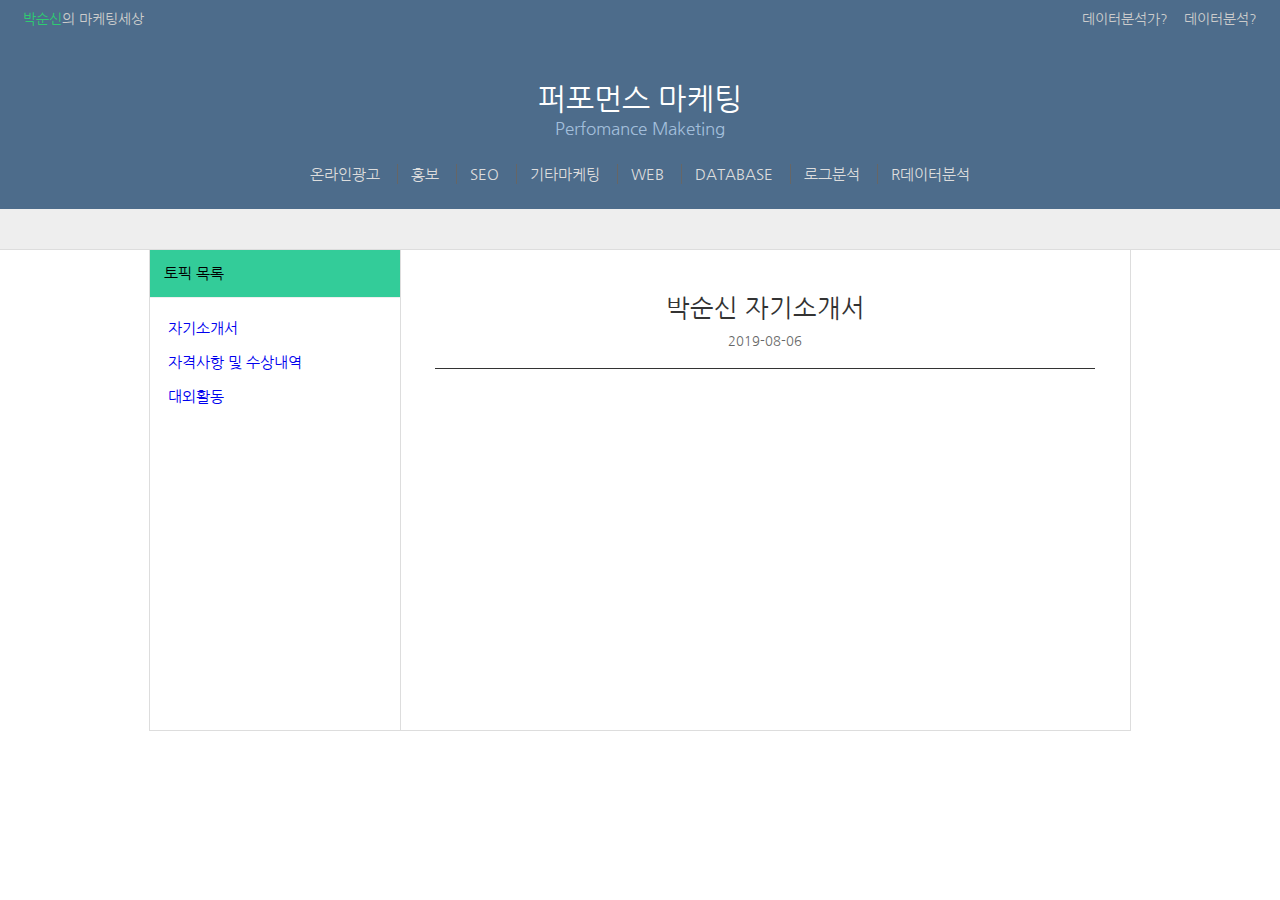
<file: index.html>
<!doctype html>
<html>

<head>
  <title>Web1 - JavaScript</title>
  <meta charset="utf-8">
  <link rel="stylesheet" href="style.css">
  <link href="https://fonts.googleapis.com/css?family=Nanum+Gothic|Source+Sans+Pro&display=swap" rel="stylesheet">
</head>


<body>

  <header id="header">


    <ul id="left_nav">
      <li>
        <a href="index.html"><span>박순신</span>의 마케팅세상</a>
      </li>
    </ul>


    <ul id="right_nav">
      <li>
        <a target="_blank" href="https://github.com/Team-Neighborhood/I-want-to-study-Data-Science/wiki/%EB%8D%B0%EC%9D%B4%ED%84%B0-%EB%B6%84%EC%84%9D%EA%B0%80">데이터분석가?</a>
      </li>
      <li>
        <a target="_blank" href="https://www.slideshare.net/leoyang991/ss-90038927">데이터분석?</a>
      </li>
    </ul>


    <h1 id="title">
      <a class="head" href="index.html">퍼포먼스 마케팅</a>
      <p class="subhead">Perfomance Maketing</p>
    </h1>


    <ul id="main_menu">
      <li class="else">
        <a href="#">온라인광고</a>
      </li>
      <li>
        <a href="#">홍보</a>
      </li>
      <li>
        <a href="#">SEO</a>
      </li>
      <li>
        <a href="#">기타마케팅</a>
      </li>
      <li>
        <a href="#">WEB</a>
      </li>
      <li>
        <a href="#">DATABASE</a>
      </li>
      <li>
        <a href="#">로그분석</a>
      </li>
      <li>
        <a href="#">R데이터분석</a>
      </li>
    </ul>


  </header>

  <div id="blockline">
    <span></span>
  </div>

  <div id="grid">
    <div id="list_index">
      <h2>토픽 목록</h2>
      <ol>
        <li><a href="index.html">자기소개서</a></li>
        <li><a href="2.html">자격사항 및 수상내역</a></li>
        <li><a href="3.html">대외활동</a></li>
      </ol>
    </div>

    <div id="article">
      <hgroup class="hgroup">
        <h1>박순신 자기소개서</h1>
        <time datetime>2019-08-06</time>
      </hgroup>
      <div>



      </div>
    </div>
  </div>

</body>

</html>
</file>
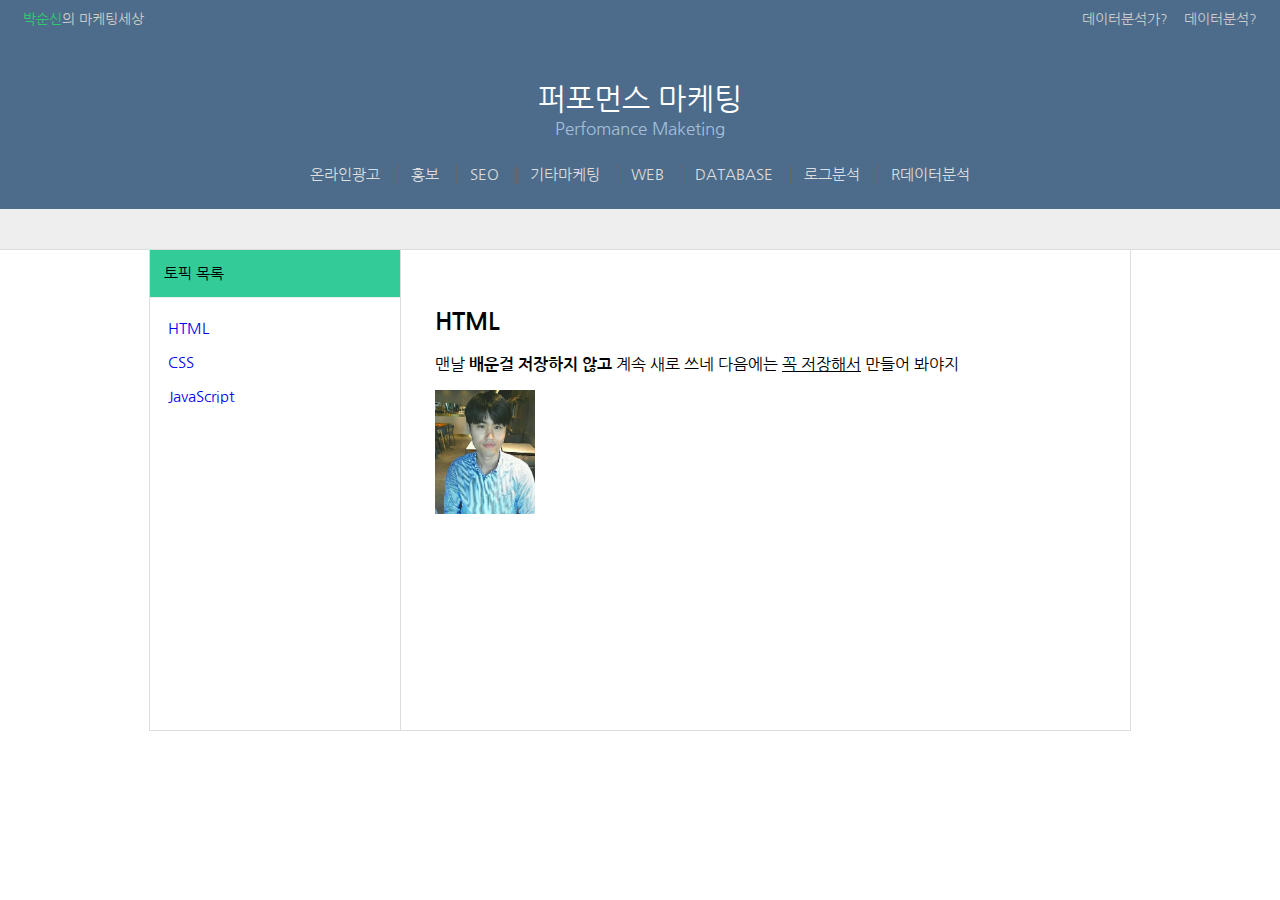
<file: 1.html>
<!doctype html>
<html>

<head>

  <title>Web1 - html</title>
  <meta charset="utf-8">
  <link rel="stylesheet" href="style.css">
  <link href="https://fonts.googleapis.com/css?family=Nanum+Gothic|Source+Sans+Pro&display=swap" rel="stylesheet">

</head>


<body>

  <header id="header">


    <ul id="left_nav">
      <li>
        <a href="index.html"><span>박순신</span>의 마케팅세상</a>
      </li>
    </ul>


    <ul id="right_nav">
      <li>
        <a target="_blank" href="https://github.com/Team-Neighborhood/I-want-to-study-Data-Science/wiki/%EB%8D%B0%EC%9D%B4%ED%84%B0-%EB%B6%84%EC%84%9D%EA%B0%80">데이터분석가?</a>
      </li>
      <li>
        <a target="_blank" href="https://www.slideshare.net/leoyang991/ss-90038927">데이터분석?</a>
      </li>
    </ul>


    <h1 id="title">
      <a class="head" href="index.html">퍼포먼스 마케팅</a>
      <p class="subhead">Perfomance Maketing</p>
    </h1>


    <ul id="main_menu">
      <li class="else">
        <a href="#">온라인광고</a>
      </li>
      <li>
        <a href="#">홍보</a>
      </li>
      <li>
        <a href="#">SEO</a>
      </li>
      <li>
        <a href="#">기타마케팅</a>
      </li>
      <li>
        <a href="#">WEB</a>
      </li>
      <li>
        <a href="#">DATABASE</a>
      </li>
      <li>
        <a href="#">로그분석</a>
      </li>
      <li>
        <a href="#">R데이터분석</a>
      </li>
    </ul>


  </header>
  <div id="blockline">
    <span></span>
  </div>

  <div id="grid">
    <div id="list_index">
      <h2>토픽 목록</h2>
      <ol>
        <li><a href="1.html">HTML</a></li>
        <li><a href="2.html">CSS</a></li>
        <li><a href="3.html">JavaScript</a></li>
      </ol>
    </div>

    <div id="article">
      <h2>HTML</h2>
      <p>맨날 <strong>배운걸 저장하지 않고</strong> 계속 새로 쓰네 다음에는 <u>꼭 저장해서</u> 만들어 봐야지</p>
      <a href="https://www.naver.com" target="_blank" title="네이버"><img src="내사진.jpg" width="100"></a>
    </div>
  </div>



</body>

</html>
</file>
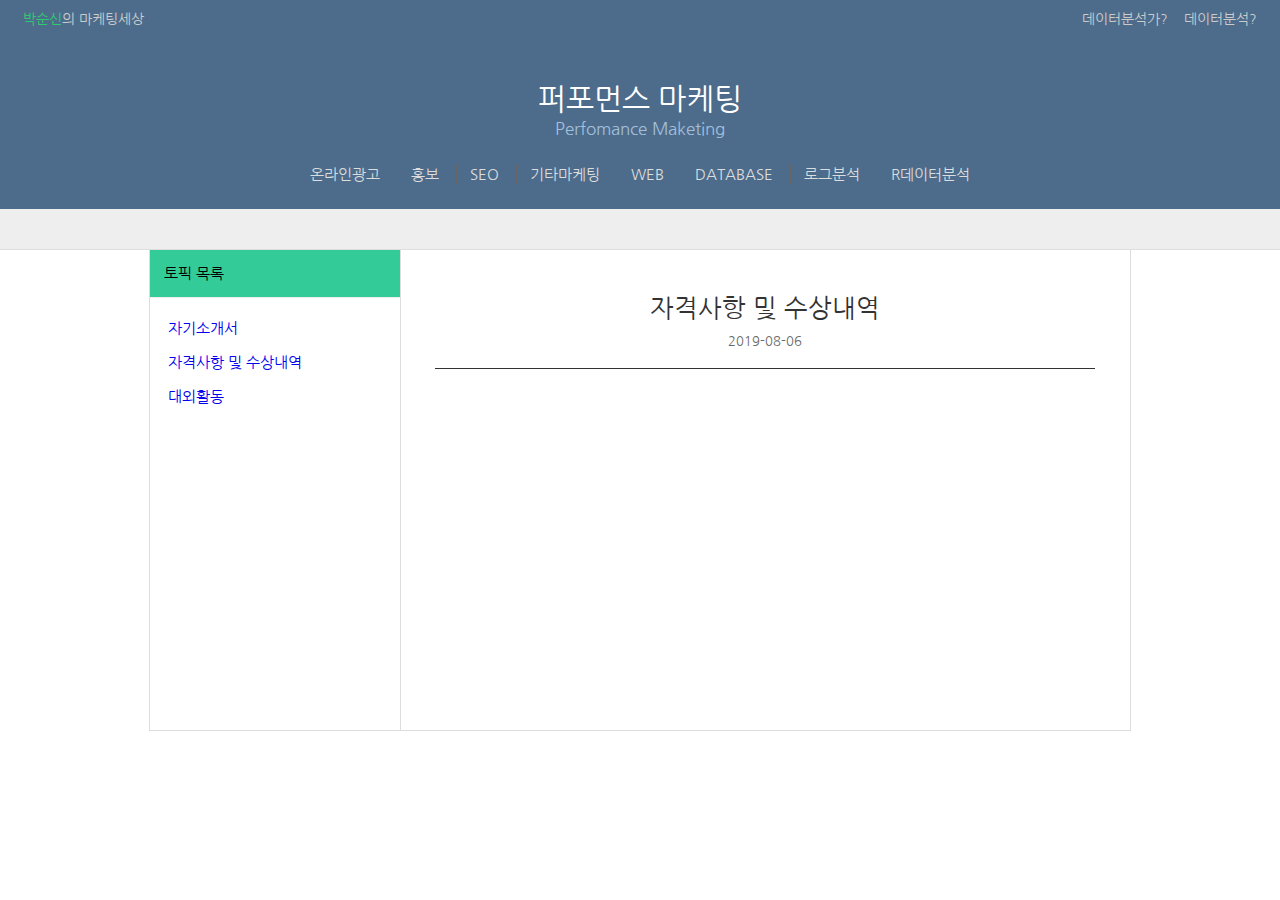
<file: 2.html>
<!doctype html>
<html>

<head>
  <title>Web1 - CSS</title>
  <meta charset="utf-8">
  <link rel="stylesheet" href="style.css">
  <link href="https://fonts.googleapis.com/css?family=Nanum+Gothic|Source+Sans+Pro&display=swap" rel="stylesheet">

</head>


<body>

  <header id="header">


    <ul id="left_nav">
      <li>
        <a href="index.html"><span>박순신</span>의 마케팅세상</a>
      </li>
    </ul>


    <ul id="right_nav">
      <li>
        <a target="_blank" href="https://github.com/Team-Neighborhood/I-want-to-study-Data-Science/wiki/%EB%8D%B0%EC%9D%B4%ED%84%B0-%EB%B6%84%EC%84%9D%EA%B0%80">데이터분석가?</a>
      </li>
      <li>
        <a target="_blank" href="https://www.slideshare.net/leoyang991/ss-90038927">데이터분석?</a>
      </li>
    </ul>


    <h1 id="title">
      <a class="head" href="index.html">퍼포먼스 마케팅</a>
      <p class="subhead">Perfomance Maketing</p>
    </h1>


    <ul id="main_menu">
      <li class="else">
        <a href="#">온라인광고</a>
      </li>
      <li>
        <a href="#">홍보</a>
      </li>
      <li>
        <a href="#">SEO</a>
      </li>
      <li>
        <a href="#">기타마케팅</a>
      </li>
      <li>
        <a href="#">WEB</a>
      </li>
      <li>
        <a href="#">DATABASE</a>
      </li>
      <li>
        <a href="#">로그분석</a>
      </li>
      <li>
        <a href="#">R데이터분석</a>
      </li>
    </ul>


  </header>

  <div id="blockline">
    <span></span>
  </div>

  <div id="grid">
    <div id="list_index">
      <h2>토픽 목록</h2>
      <ol>
        <li><a href="index.html">자기소개서</a></li>
        <li><a href="2.html">자격사항 및 수상내역</a></li>
        <li><a href="3.html">대외활동</a></li>
      </ol>
    </div>

    <div id="article">
      <hgroup class="hgroup">
        <h1>자격사항 및 수상내역</h1>
        <time datetime>2019-08-06</time>
      </hgroup>
      <div>



      </div>
    </div>
  </div>

</body>

</html>
</file>
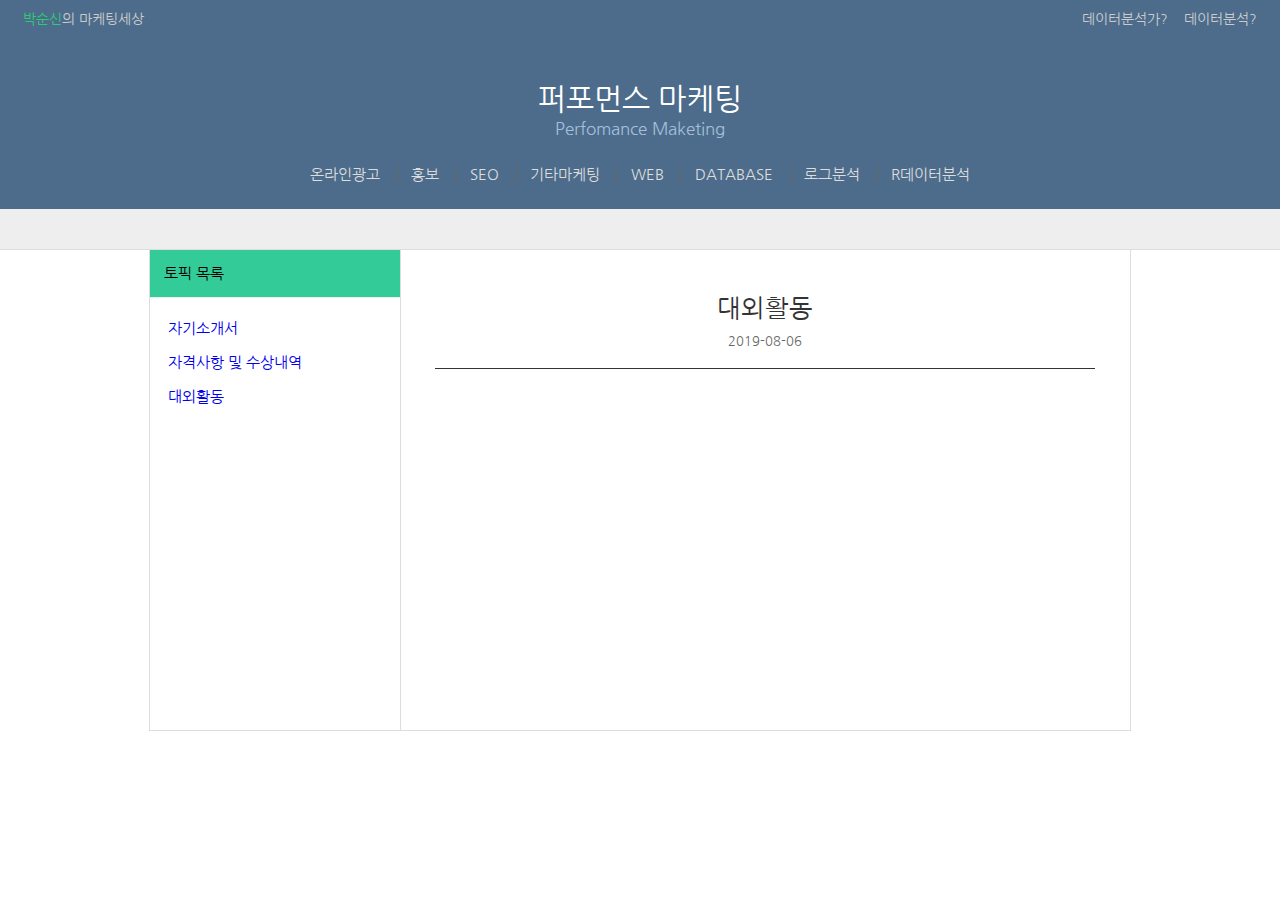
<file: 3.html>
<!doctype html>
<html>

<head>
  <title>Web1 - JavaScript</title>
  <meta charset="utf-8">
  <link rel="stylesheet" href="style.css">
  <link href="https://fonts.googleapis.com/css?family=Nanum+Gothic|Source+Sans+Pro&display=swap" rel="stylesheet">
</head>


<body>

  <header id="header">


    <ul id="left_nav">
      <li>
        <a href="index.html"><span>박순신</span>의 마케팅세상</a>
      </li>
    </ul>


    <ul id="right_nav">
      <li>
        <a target="_blank" href="https://github.com/Team-Neighborhood/I-want-to-study-Data-Science/wiki/%EB%8D%B0%EC%9D%B4%ED%84%B0-%EB%B6%84%EC%84%9D%EA%B0%80">데이터분석가?</a>
      </li>
      <li>
        <a target="_blank" href="https://www.slideshare.net/leoyang991/ss-90038927">데이터분석?</a>
      </li>
    </ul>


    <h1 id="title">
      <a class="head" href="index.html">퍼포먼스 마케팅</a>
      <p class="subhead">Perfomance Maketing</p>
    </h1>


    <ul id="main_menu">
      <li class="else">
        <a href="#">온라인광고</a>
      </li>
      <li>
        <a href="#">홍보</a>
      </li>
      <li>
        <a href="#">SEO</a>
      </li>
      <li>
        <a href="#">기타마케팅</a>
      </li>
      <li>
        <a href="#">WEB</a>
      </li>
      <li>
        <a href="#">DATABASE</a>
      </li>
      <li>
        <a href="#">로그분석</a>
      </li>
      <li>
        <a href="#">R데이터분석</a>
      </li>
    </ul>


  </header>

  <div id="blockline">
    <span></span>
  </div>

  <div id="grid">
    <div id="list_index">
      <h2>토픽 목록</h2>
      <ol>
        <li><a href="index.html">자기소개서</a></li>
        <li><a href="2.html">자격사항 및 수상내역</a></li>
        <li><a href="3.html">대외활동</a></li>
      </ol>
    </div>

    <div id="article">
      <hgroup class="hgroup">
        <h1>대외활동</h1>
        <time datetime>2019-08-06</time>
      </hgroup>
      <div>



      </div>
    </div>
  </div>

</body>

</html>
</file>
<file: style.css>
body{
      margin: 0px;
      padding: 0px;
      border: 0px;
      outline: 0px;
}

#header{
      background-color: #4d6c8b;
      font-family: 'Nanum Gothic', sans-serif;
}


#title {
      padding-top: 80px;
      font-weight: lighter;
      font-size: 30px;
      text-align: center;
      margin: 0px;
}

  .head{
    color: white;
    font-weight: lighter;
  }

  .subhead{
    font-size: 17px;
    color:#a3bfdb;
    margin:0px;
  }

#left_nav {
      float:left;
      padding-left: 20px;
      padding-top: 5px;
      margin: 0px;
}

#left_nav>li>a>span {
      color: #2ecc71;
}

#left_nav>li>a {
      color: #ccc;
      font-size: 14px;
}


#right_nav {
      float:right;
      margin: 0px;
      padding-top: 5px;
      padding-right: 15px;
  }

#right_nav>li {
      float:left;
  }

#right_nav>li>a {
      font-size: 13.5px;
      color: #ccc;
      padding: 5px;
}

#main_menu{
      text-align: center;

}

#main_menu{
      margin: 0px;
      padding: 25px;
      text-align: center;
}

#main_menu>li{
      display: inline-block;
      padding-left: 13px;
      padding-right: 13px;
      padding-top: 0px;
      padding-bottom: 0px;
      border-left: 1px solid #666;
}

#main_menu>.else{
      border-left: none;
}

#main_menu>li>a{
      color: #ddd;
      font-weight: 100%;
      font-size: 15px;
}



#blockline{
      background-color: #eee;
      border-bottom: 1px solid #ddd;
      height: 40px;
}


#grid{
      display: grid;
      grid-template-columns: 250px 1fr;
      width: 980px;
      margin: auto;
      border-left: 1px solid #ddd;
      border-right: 1px solid #ddd;
      border-bottom: 1px solid #ddd;
      font-family: 'Nanum Gothic', sans-serif;

}

#grid > #list_index{
  width: 250px;
    float: left;
    display: block;
    margin: 0;
    padding: 0;
    border-right: 1px solid #ddd;
    outline: 0;
    vertical-align: baseline;
}

#grid > #list_index > h2{
      background-color: #3c9;
      font-size: 15px;
      padding: 14px;
      margin: 0px;
      border: 0px;
      display: block;
      border-bottom: 1px solid #eee;
      color: #000;
      font-weight: normal;
}


#grid > #list_index > ol{
      font-size: 15px;
      margin-top: 11px;
      color: #666;
}


#grid > #list_index > ol > li{

  color: #fff;
  padding: 10px 15px;
  line-height: 14px;
  display: block;
  text-align: -webkit-match-parent;

}

#article{
  min-height: 400px;
  padding: 40px 35px;
}

#article > .hgroup{
    padding-bottom: 16px;
    margin-bottom: 24px;
    position: relative;
    border-bottom: 1px solid #333;
    text-align: center;
    line-height: 1.5;
    display: block
}

#article > .hgroup > h1{
    color: #333;
    font-size: 25px;
    font-weight: normal;
    margin: 0px;
}

#article > .hgroup > time{
    font-size: 13px;
    margin: 0;
    padding: 0;
    border: 0;
    outline: 0;
    color: #666;
}

  li, ol, ul {
    list-style: none;
    padding:3px;
}

  a{
  text-decoration: none;
}
</file>
